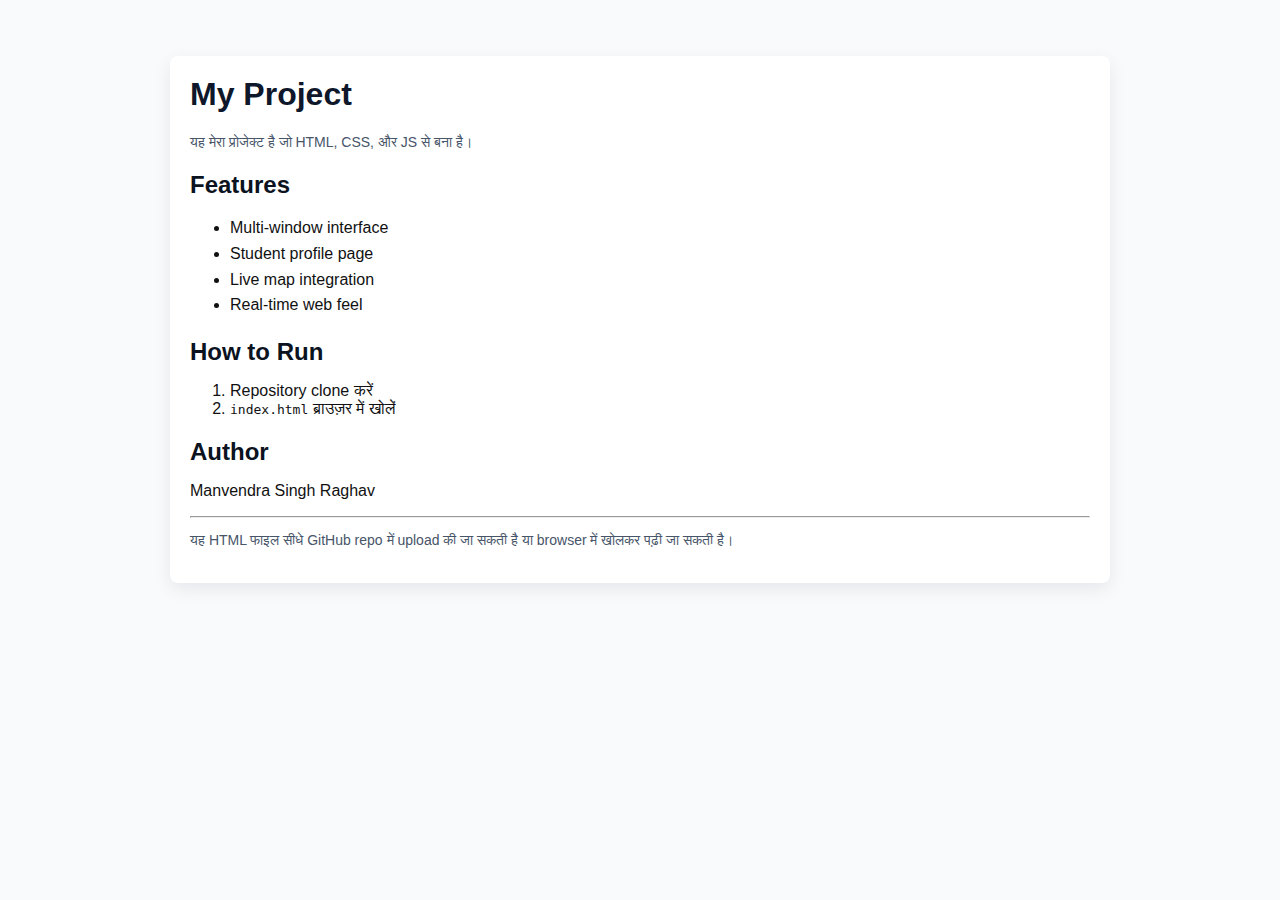
<file: index (1).html>
<!doctype html>
<html lang="hi">
<head>
  <meta charset="utf-8" />
  <meta name="viewport" content="width=device-width,initial-scale=1" />
  <title>My Project — README</title>
  <style>
    body{font-family: Arial, Helvetica, sans-serif; background:#f8fafc; color:#111; padding:24px;}
    .container{max-width:900px;margin:24px auto;background:white;padding:20px;border-radius:8px;box-shadow:0 6px 18px rgba(2,6,23,0.08);}
    h1{margin-top:0;color:#0f172a;}
    h2{color:#0b1220;margin-bottom:6px;}
    ul{line-height:1.6;}
    pre{background:#0b1220;color:#e6eef8;padding:12px;border-radius:6px;overflow:auto;}
    .muted{color:#475569;font-size:14px;}
  </style>
</head>
<body>
  <div class="container">
    <h1>My Project</h1>
    <p class="muted">यह मेरा प्रोजेक्ट है जो HTML, CSS, और JS से बना है।</p>

    <h2>Features</h2>
    <ul>
      <li>Multi-window interface</li>
      <li>Student profile page</li>
      <li>Live map integration</li>
      <li>Real-time web feel</li>
    </ul>

    <h2>How to Run</h2>
    <ol>
      <li>Repository clone करें</li>
      <li><code>index.html</code> ब्राउज़र में खोलें</li>
    </ol>

    <h2>Author</h2>
    <p>Manvendra Singh Raghav</p>

    <hr>
    <p class="muted">यह HTML फाइल सीधे GitHub repo में upload की जा सकती है या browser में खोलकर पढ़ी जा सकती है।</p>
  </div>
</body>
</html>
</file>
